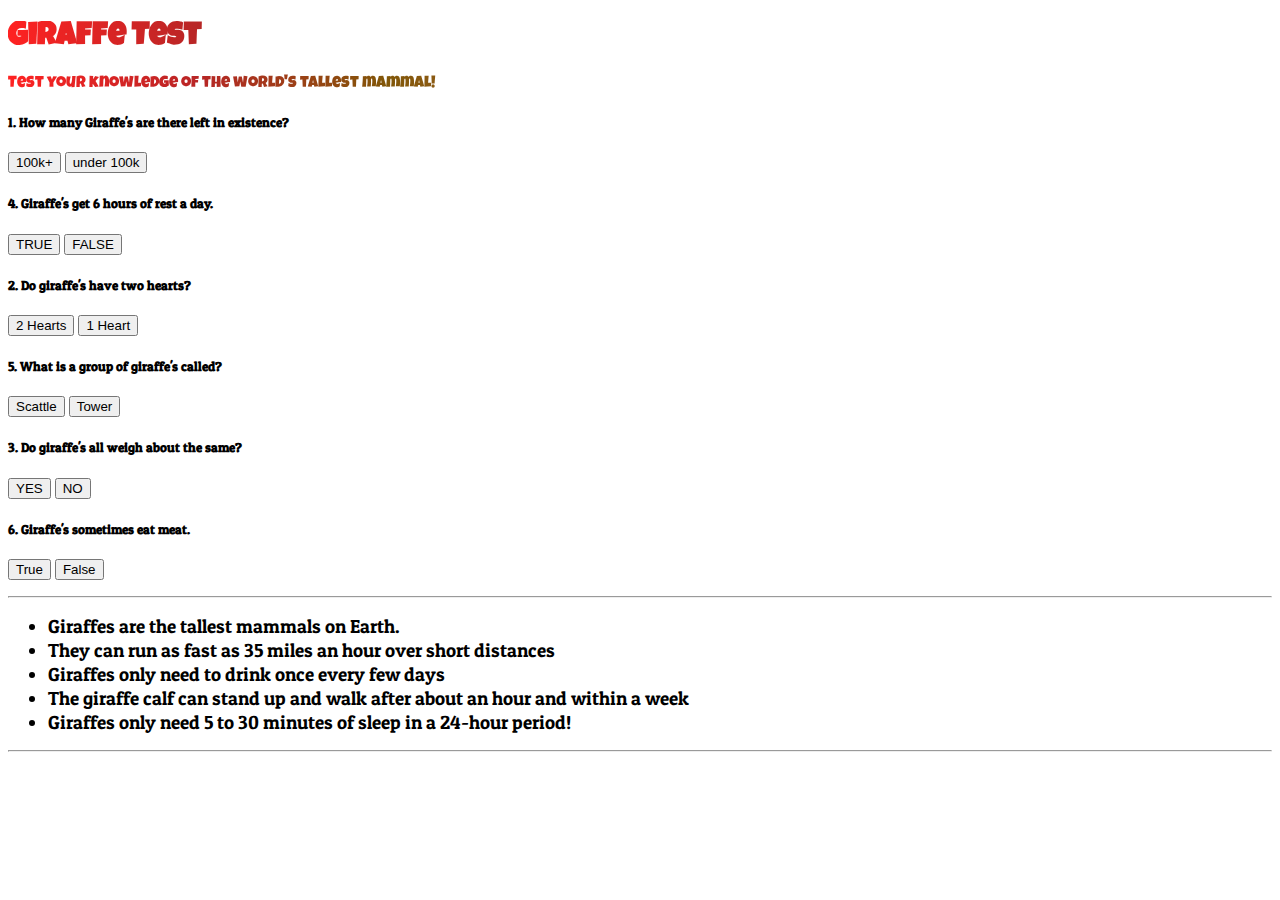
<file: index.html>
<!doctype html>
<html lang="en">
  <head>
    <!-- Required meta tags -->
    <meta charset="utf-8">
    <meta name="viewport" content="width=device-width, initial-scale=1, shrink-to-fit=no">
<link rel="stylesheet" href="style.css">
    <!-- Bootstrap CSS --><link href="https://fonts.googleapis.com/css?family=Luckiest+Guy|Patua+One|Permanent+Marker" rel="stylesheet">
    <link rel="stylesheet" href="https://stackpath.bootstrapcdn.com/bootstrap/4.3.0/css/bootstrap.min.css" integrity="sha384-PDle/QlgIONtM1aqA2Qemk5gPOE7wFq8+Em+G/hmo5Iq0CCmYZLv3fVRDJ4MMwEA" crossorigin="anonymous">
    <link rel="stylesheet" href="https://use.fontawesome.com/releases/v5.7.2/css/all.css" integrity="sha384-fnmOCqbTlWIlj8LyTjo7mOUStjsKC4pOpQbqyi7RrhN7udi9RwhKkMHpvLbHG9Sr" crossorigin="anonymous">
    <link rel="icon" href="fas fa-dragon"/>
    
    <title>
        giraffe Test
    </title>
  </head>
  <body>
        <div class="jumbotron  text-center">
                <h1 class="display-4">Giraffe Test</h1>
                <p class="lead"> Test your knowledge of the world's tallest mammal!</p>
  
              </div>

        <div class="container">
                <div class="row">
                  <div class="col">
                      <h5>1. How many Giraffe's are there left in existence?</h5>
                      <form>
                            
                            <input type="button" class="btn btn-info" onclick="myfunction('WRONG!!,Giraffe are listed as Vulnerable to extinction on the IUCN Red List of Threatened Species. Giraffe numbers in Africa have plummeted by a staggering 40% over the last 30 years. We estimate today that there are fewer than 100,000 giraffe remaining in all of Africa.')" value="100k+"> 
                            <input type="button" class="btn btn-info" onclick="myfunction('CORRECT! Giraffe are listed as Vulnerable to extinction on the IUCN Red List of Threatened Species. Giraffe numbers in Africa have plummeted by a staggering 40% over the last 30 years. We estimate today that there are fewer than 100,000 giraffe remaining in all of Africa.')" value="under 100k"> 
                          </form> 
                          <p id="demo"></p>
                </div>
                 
                  <div class="col"> 
                        <h5>4. Giraffe's get 6 hours of rest a day.</h5>
                        <form>
                              
                              <input type="button" class="btn btn-info" onclick="sleep('WRONG!!,Giraffes sleep less than two hours a day. In general, they sleep with their feet tucked under them and their head resting on their hindquarters, but they can also sleep for short periods of time standing up.')" value="TRUE"> 
                              <input type="button" class="btn btn-info" onclick="sleep('CORRECT! Giraffes sleep less than two hours a day. In general, they sleep with their feet tucked under them and their head resting on their hindquarters, but they can also sleep for short periods of time standing up.')" value="FALSE"> 
                            </form> 
                            <p id="sleep"></p>

                  </div>
                  <div class="w-100"></div>
                  <div class="col">
                        <h5>2. Do giraffe's have two hearts?</h5>
                        <form>
                              
                              <input type="button" class="btn btn-info" onclick="heart('WRONG!!, Giraffes have only one heart. However, the giraffe does have a very powerful heart, which helps to pump blood throughout the animals long neck and legs. A giraffes heart weighs roughly 25 pounds and measures approximately 2 feet long.')" value="2 Hearts"> 
                              <input type="button" class="btn btn-info" onclick="heart('CORRECT!  Giraffes have only one heart. However, the giraffe does have a very powerful heart, which helps to pump blood throughout the animals long neck and legs. A giraffes heart weighs roughly 25 pounds and measures approximately 2 feet long.')" value="1 Heart"> 
                            </form> 
                            <p id="heart"></p>
                  </div>
                  <div class="col">
                        <h5>5. What is a group of giraffe's called?</h5>
                      <form>
                            
                            <input type="button" class="btn btn-info" onclick="tower('WRONG!!, A group of giraffes is aptly called a tower, according to the U.S. Geological Survey. Towers typically have 10 to 20 members. Who lives in the tower can vary. Some towers consist of all females and their young, or all male or mixed genders. ')" value="Scattle"> 
                            <input type="button" class="btn btn-info" onclick="tower('CORRECT!  A group of giraffes is aptly called a tower, according to the U.S. Geological Survey. Towers typically have 10 to 20 members. Who lives in the tower can vary. Some towers consist of all females and their young, or all male or mixed genders. ')" value="Tower"> 
                          </form> 
                          <p id="tower"></p>
                  </div>
              
                <div class="w-100"></div>
                <div class="col">
                        <h5>3. Do giraffe's all weigh about the same?</h5>
                        <form>
                              
                              <input type="button" class="btn btn-info" onclick="weight('WRONG!!,The male giraffe is both taller and heavier than the female(by about 1200 pounds!). Both sexes have skin-covered knobs, called ossicones, on the top of their heads. Female ossicones are smaller and have a small tuft of fur on top, while male ossicones are bald on the top. These knobs are used to protect the head when males fight, which involves swinging their necks at each other in a show of strength called “necking.”')" value="YES"> 
                              <input type="button" class="btn btn-info" onclick="weight('CORRECT! The male giraffe is both taller and heavier than the female(by about 1200 pounds!). Both sexes have skin-covered knobs, called ossicones, on the top of their heads. Female ossicones are smaller and have a small tuft of fur on top, while male ossicones are bald on the top. These knobs are used to protect the head when males fight, which involves swinging their necks at each other in a show of strength called “necking.”')" value="NO"> 
                            </form> 
                            <p id="weight"></p>
                        </div>
                        <div class="col">
                                <h5>6. Giraffe's sometimes eat meat.</h5>
                                <form>
                                      
                                      <input type="button" class="btn btn-info" onclick="herb('WRONG!!,Giraffes are herbivores, which means they eat only plants. Their long necks allow them to reach leaves, seeds, fruits, buds and branches high up in mimosa and acacia trees. They can eat hundreds of pounds of leaves per week, according to National Geographic.')" value="True"> 
                                      <input type="button" class="btn btn-info" onclick="herb('CORRECT! Giraffes are herbivores, which means they eat only plants. Their long necks allow them to reach leaves, seeds, fruits, buds and branches high up in mimosa and acacia trees. They can eat hundreds of pounds of leaves per week, according to National Geographic.')" value="False"> 
                                    </form> 
                                    <p id="herb"></p>
                        </div>
                        <hr>
                        
                        <div class="container">
                                <!-- <img src="https://i.imgur.com/IFTCV.jpg" alt=""> -->
                                <div class="container">
                                    <ul class="list-group list-group-flush">
                                        <li class="list-group-item">Giraffes are the tallest mammals on Earth. </li>
                                        <li class="list-group-item">They can run as fast as 35 miles an hour over short distances</li>
                                        <li class="list-group-item">Giraffes only need to drink once every few days</li>
                                        <li class="list-group-item">The giraffe calf can stand up and walk after about an hour and within a week</li>
                                        <li class="list-group-item">Giraffes only need 5 to 30 minutes of sleep in a 24-hour period! </li>
                                      </ul>
                                </div>
                              
                              </div>
             <hr>
             
              </div>
   

    <!-- Optional JavaScript -->
    <!-- jQuery first, then Popper.js, then Bootstrap JS -->
    <script src="https://code.jquery.com/jquery-3.3.1.slim.min.js" integrity="sha384-q8i/X+965DzO0rT7abK41JStQIAqVgRVzpbzo5smXKp4YfRvH+8abtTE1Pi6jizo" crossorigin="anonymous"></script>
    <script src="https://cdnjs.cloudflare.com/ajax/libs/popper.js/1.14.7/umd/popper.min.js" integrity="sha384-UO2eT0CpHqdSJQ6hJty5KVphtPhzWj9WO1clHTMGa3JDZwrnQq4sF86dIHNDz0W1" crossorigin="anonymous"></script>
    <script src="https://stackpath.bootstrapcdn.com/bootstrap/4.3.0/js/bootstrap.min.js" integrity="sha384-7aThvCh9TypR7fIc2HV4O/nFMVCBwyIUKL8XCtKE+8xgCgl/PQGuFsvShjr74PBp" crossorigin="anonymous"></script>
    
<script>
        function myfunction(txt) { 
          document.getElementById("demo").innerHTML = txt
        } 
        function heart(txt) { 
          document.getElementById("heart").innerHTML = txt
        } 
        function weight(txt) { 
          document.getElementById("weight").innerHTML = txt
        } 
        function sleep(txt) { 
          document.getElementById("sleep").innerHTML = txt
        } 
        function tower(txt) { 
          document.getElementById("tower").innerHTML = txt
        } 
        function herb(txt) { 
          document.getElementById("herb").innerHTML = txt
        } 
        </script>
        
  </body>
</html>
</file>
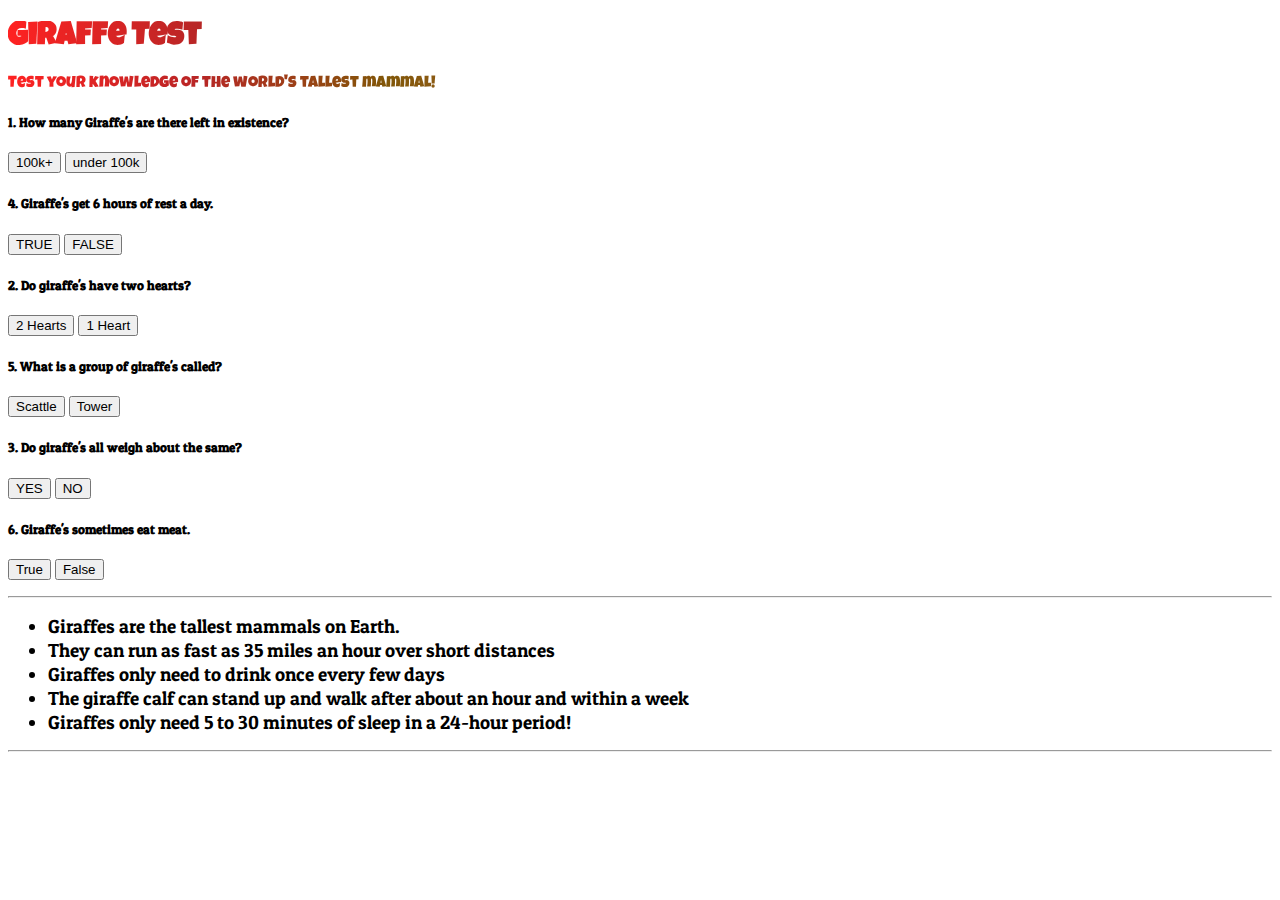
<file: test.html>
<!doctype html>
<html lang="en">
  <head>
    <!-- Required meta tags -->
    <meta charset="utf-8">
    <meta name="viewport" content="width=device-width, initial-scale=1, shrink-to-fit=no">
<link rel="stylesheet" href="style.css">
    <!-- Bootstrap CSS --><link href="https://fonts.googleapis.com/css?family=Luckiest+Guy|Patua+One|Permanent+Marker" rel="stylesheet">
    <link rel="stylesheet" href="https://stackpath.bootstrapcdn.com/bootstrap/4.3.0/css/bootstrap.min.css" integrity="sha384-PDle/QlgIONtM1aqA2Qemk5gPOE7wFq8+Em+G/hmo5Iq0CCmYZLv3fVRDJ4MMwEA" crossorigin="anonymous">
    <link rel="stylesheet" href="https://use.fontawesome.com/releases/v5.7.2/css/all.css" integrity="sha384-fnmOCqbTlWIlj8LyTjo7mOUStjsKC4pOpQbqyi7RrhN7udi9RwhKkMHpvLbHG9Sr" crossorigin="anonymous">
    <link rel="icon" href="fas fa-dragon"/>
    
    <title>
        giraffe Test
    </title>
  </head>
  <body>
        <div class="jumbotron  text-center">
                <h1 class="display-4">Giraffe Test</h1>
                <p class="lead"> Test your knowledge of the world's tallest mammal!</p>
  
              </div>

        <div class="container">
                <div class="row">
                  <div class="col">
                      <h5>1. How many Giraffe's are there left in existence?</h5>
                      <form>
                            
                            <input type="button" class="btn btn-info" onclick="myfunction('WRONG!!,Giraffe are listed as Vulnerable to extinction on the IUCN Red List of Threatened Species. Giraffe numbers in Africa have plummeted by a staggering 40% over the last 30 years. We estimate today that there are fewer than 100,000 giraffe remaining in all of Africa.')" value="100k+"> 
                            <input type="button" class="btn btn-info" onclick="myfunction('CORRECT! Giraffe are listed as Vulnerable to extinction on the IUCN Red List of Threatened Species. Giraffe numbers in Africa have plummeted by a staggering 40% over the last 30 years. We estimate today that there are fewer than 100,000 giraffe remaining in all of Africa.')" value="under 100k"> 
                          </form> 
                          <p id="demo"></p>
                </div>
                 
                  <div class="col"> 
                        <h5>4. Giraffe's get 6 hours of rest a day.</h5>
                        <form>
                              
                              <input type="button" class="btn btn-info" onclick="sleep('WRONG!!,Giraffes sleep less than two hours a day. In general, they sleep with their feet tucked under them and their head resting on their hindquarters, but they can also sleep for short periods of time standing up.')" value="TRUE"> 
                              <input type="button" class="btn btn-info" onclick="sleep('CORRECT! Giraffes sleep less than two hours a day. In general, they sleep with their feet tucked under them and their head resting on their hindquarters, but they can also sleep for short periods of time standing up.')" value="FALSE"> 
                            </form> 
                            <p id="sleep"></p>

                  </div>
                  <div class="w-100"></div>
                  <div class="col">
                        <h5>2. Do giraffe's have two hearts?</h5>
                        <form>
                              
                              <input type="button" class="btn btn-info" onclick="heart('WRONG!!, Giraffes have only one heart. However, the giraffe does have a very powerful heart, which helps to pump blood throughout the animals long neck and legs. A giraffes heart weighs roughly 25 pounds and measures approximately 2 feet long.')" value="2 Hearts"> 
                              <input type="button" class="btn btn-info" onclick="heart('CORRECT!  Giraffes have only one heart. However, the giraffe does have a very powerful heart, which helps to pump blood throughout the animals long neck and legs. A giraffes heart weighs roughly 25 pounds and measures approximately 2 feet long.')" value="1 Heart"> 
                            </form> 
                            <p id="heart"></p>
                  </div>
                  <div class="col">
                        <h5>5. What is a group of giraffe's called?</h5>
                      <form>
                            
                            <input type="button" class="btn btn-info" onclick="tower('WRONG!!, A group of giraffes is aptly called a tower, according to the U.S. Geological Survey. Towers typically have 10 to 20 members. Who lives in the tower can vary. Some towers consist of all females and their young, or all male or mixed genders. ')" value="Scattle"> 
                            <input type="button" class="btn btn-info" onclick="tower('CORRECT!  A group of giraffes is aptly called a tower, according to the U.S. Geological Survey. Towers typically have 10 to 20 members. Who lives in the tower can vary. Some towers consist of all females and their young, or all male or mixed genders. ')" value="Tower"> 
                          </form> 
                          <p id="tower"></p>
                  </div>
              
                <div class="w-100"></div>
                <div class="col">
                        <h5>3. Do giraffe's all weigh about the same?</h5>
                        <form>
                              
                              <input type="button" class="btn btn-info" onclick="weight('WRONG!!,The male giraffe is both taller and heavier than the female(by about 1200 pounds!). Both sexes have skin-covered knobs, called ossicones, on the top of their heads. Female ossicones are smaller and have a small tuft of fur on top, while male ossicones are bald on the top. These knobs are used to protect the head when males fight, which involves swinging their necks at each other in a show of strength called “necking.”')" value="YES"> 
                              <input type="button" class="btn btn-info" onclick="weight('CORRECT! The male giraffe is both taller and heavier than the female(by about 1200 pounds!). Both sexes have skin-covered knobs, called ossicones, on the top of their heads. Female ossicones are smaller and have a small tuft of fur on top, while male ossicones are bald on the top. These knobs are used to protect the head when males fight, which involves swinging their necks at each other in a show of strength called “necking.”')" value="NO"> 
                            </form> 
                            <p id="weight"></p>
                        </div>
                        <div class="col">
                                <h5>6. Giraffe's sometimes eat meat.</h5>
                                <form>
                                      
                                      <input type="button" class="btn btn-info" onclick="herb('WRONG!!,Giraffes are herbivores, which means they eat only plants. Their long necks allow them to reach leaves, seeds, fruits, buds and branches high up in mimosa and acacia trees. They can eat hundreds of pounds of leaves per week, according to National Geographic.')" value="True"> 
                                      <input type="button" class="btn btn-info" onclick="herb('CORRECT! Giraffes are herbivores, which means they eat only plants. Their long necks allow them to reach leaves, seeds, fruits, buds and branches high up in mimosa and acacia trees. They can eat hundreds of pounds of leaves per week, according to National Geographic.')" value="False"> 
                                    </form> 
                                    <p id="herb"></p>
                        </div>
                        <hr>
                        
                        <div class="container">
                                <!-- <img src="https://i.imgur.com/IFTCV.jpg" alt=""> -->
                                <div class="container">
                                    <ul class="list-group list-group-flush">
                                        <li class="list-group-item">Giraffes are the tallest mammals on Earth. </li>
                                        <li class="list-group-item">They can run as fast as 35 miles an hour over short distances</li>
                                        <li class="list-group-item">Giraffes only need to drink once every few days</li>
                                        <li class="list-group-item">The giraffe calf can stand up and walk after about an hour and within a week</li>
                                        <li class="list-group-item">Giraffes only need 5 to 30 minutes of sleep in a 24-hour period! </li>
                                      </ul>
                                </div>
                              
                              </div>
             <hr>
             
              </div>
   

    <!-- Optional JavaScript -->
    <!-- jQuery first, then Popper.js, then Bootstrap JS -->
    <script src="https://code.jquery.com/jquery-3.3.1.slim.min.js" integrity="sha384-q8i/X+965DzO0rT7abK41JStQIAqVgRVzpbzo5smXKp4YfRvH+8abtTE1Pi6jizo" crossorigin="anonymous"></script>
    <script src="https://cdnjs.cloudflare.com/ajax/libs/popper.js/1.14.7/umd/popper.min.js" integrity="sha384-UO2eT0CpHqdSJQ6hJty5KVphtPhzWj9WO1clHTMGa3JDZwrnQq4sF86dIHNDz0W1" crossorigin="anonymous"></script>
    <script src="https://stackpath.bootstrapcdn.com/bootstrap/4.3.0/js/bootstrap.min.js" integrity="sha384-7aThvCh9TypR7fIc2HV4O/nFMVCBwyIUKL8XCtKE+8xgCgl/PQGuFsvShjr74PBp" crossorigin="anonymous"></script>
    
<script>
        function myfunction(txt) { 
          document.getElementById("demo").innerHTML = txt
        } 
        function heart(txt) { 
          document.getElementById("heart").innerHTML = txt
        } 
        function weight(txt) { 
          document.getElementById("weight").innerHTML = txt
        } 
        function sleep(txt) { 
          document.getElementById("sleep").innerHTML = txt
        } 
        function tower(txt) { 
          document.getElementById("tower").innerHTML = txt
        } 
        function herb(txt) { 
          document.getElementById("herb").innerHTML = txt
        } 
        </script>
        
  </body>
</html>
</file>
<file: style.css>
body{
background: url(https://i.imgur.com/rPs4kwS.jpg) !important;
background-repeat: no-repeat !important; /* Do not repeat the image */
background-size: cover !important; 
}
.jumbotron
{
    background-image: -webkit-gradient( linear, left top, right top, color-stop(0, #f22), color-stop(0.15, rgb(184, 38, 38)), color-stop(0.3, rgb(129, 87, 8)), color-stop(0.45, rgb(168, 99, 52)), color-stop(0.6, rgb(255, 251, 34)),color-stop(0.75, rgba(255, 220, 64, 0.795)), color-stop(0.9, #ff2), color-stop(1, #f22) );
    background-image: gradient( linear, left top, right top, color-stop(0, #f22), color-stop(0.15, rgb(255, 122, 34)), color-stop(0.3, rgb(255, 240, 34)), color-stop(0.45, rgb(255, 97, 34)), color-stop(0.6, rgb(255, 78, 34)),color-stop(0.75, rgb(211, 200, 52)), color-stop(0.9, rgb(233, 105, 20)), color-stop(1, #f22) );
    color:transparent;
    -webkit-background-clip: text;
    background-clip: text;
    font-family: 'Luckiest Guy', cursive;
    background-color: transparent !important;

}

h5{
    font-family: 'Patua One', cursive;
}
li{
    font-family: 'Patua One', cursive;
    font-size: 1.2em;
 
}
.list-group{
  
}

font-family: 'Permanent Marker', cursive;
font-family: 'Patua One', cursive;
font-family: 'Luckiest Guy', cursive;
</file>
